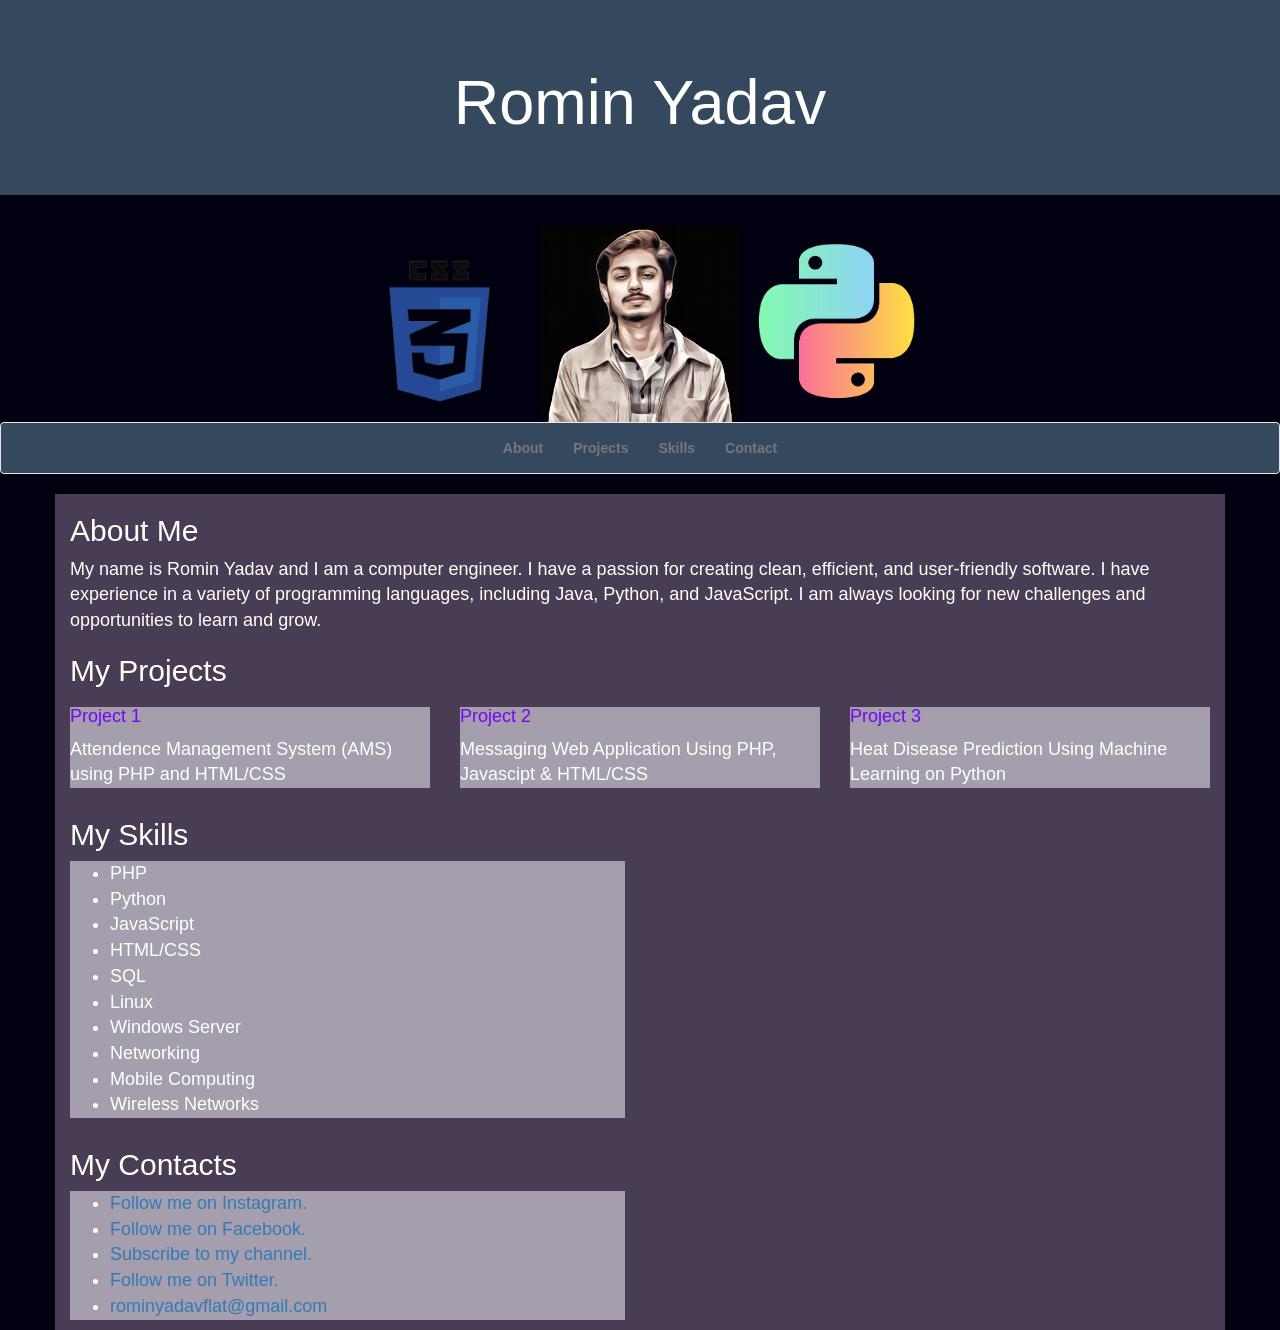
<file: index.html>
<!DOCTYPE html>
<html>
<head>
<!-- Google tag (gtag.js) -->
<script async src="https://www.googletagmanager.com/gtag/js?id=G-CVL8886HJJ"></script>
<script>
  window.dataLayer = window.dataLayer || [];
  function gtag(){dataLayer.push(arguments);}
  gtag('js', new Date());

  gtag('config', 'G-CVL8886HJJ');
</script>
  <link rel="shortcut icon" href="logo.png" type="image/x-icon">
  <title>Romin Yadav</title>
  <link rel="stylesheet" href="https://maxcdn.bootstrapcdn.com/bootstrap/3.3.7/css/bootstrap.min.css">
  <link rel="stylesheet" type="text/css" href="styles.css">
</head>
<body>
  <header>
  
    <div class="jumbotron text-center">
    
      <h1>Romin Yadav</h1>
    </div>
    
    
    <div class="center">
    	<img src="logo1.png" class="img-fluid" width="200"  alt="Responsive image">
     	<img src="1111.jpg" class="center"  display="flex" align-items="center" width="200" height="196.4413" alt="image">
     	<img src="11.png" class="img-fluid" width="200"  alt="Responsive image">
    
     </div>
     
    
      </header>

  <nav class="navbar navbar-default">
  <div class="center">
    <div class="container-fluid">
      <ul class="nav navbar-nav">
        <li><a href="#about">About</a></li>
        <li><a href="#projects">Projects</a></li>
        <li><a href="#skills">Skills</a></li>
        <li><a href="#contact">Contact</a></li>
      </ul>
    </div>
  </div>
  </nav>

  <div class="container">
    <section id="about">
      <h2>About Me</h2>
      <p>My name is Romin Yadav and I am a computer engineer. I have a passion for creating clean, efficient, and user-friendly software. I have experience in a variety of programming languages, including Java, Python, and JavaScript. I am always looking for new challenges and opportunities to learn and grow.</p>
    </section>

    <section id="projects">
      <h2>My Projects</h2>
      <div class="row">
        <div class="col-sm-4">
          <div class="card">
            <div class="card-body">
              <h4 class="card-title">Project 1</h4>
              <p class="card-text">Attendence Management System (AMS) using PHP and HTML/CSS</p>
            </div>
          </div>
        </div>
        <div class="col-sm-4">
          <div class="card">
            <div class="card-body">
              <h4 class="card-title">Project 2</h4>
              <p class="card-text">Messaging Web Application Using PHP, Javascipt & HTML/CSS</p>
            </div>
          </div>
        </div>
        <div class="col-sm-4">
          <div class="card">
            <div class="card-body">
              <h4 class="card-title">Project 3</h4>
              <p class="card-text">Heat Disease Prediction Using Machine Learning on Python</p>
            </div>
          </div>
        </div>
      </div>
    </section>

    <section id="skills">
      <h2>My Skills</h2>
      <div class="row">
        <div class="col-sm-6">
        <div class=card>
          <ul>
            <li class="card-text">PHP</li>
            <li class="card-text">Python</li>
      <li class="card-text">JavaScript</li>
      <li class="card-text">HTML/CSS</li>
      <li class="card-text">SQL</li>
      <li class="card-text">Linux</li>
      <li class="card-text">Windows Server</li>
      <li class="card-text">Networking</li>
      <li class="card-text">Mobile Computing</li>
      <li class="card-text">Wireless Networks</li>
    </ul>
    </div>
    </div>
    </div>
  </section>

   <section id="contact">
      <h2>My Contacts</h2>
      <div class="row">
        <div class="col-sm-6">
        <div class="card">
          <ul>
            <li><a href="https://www.instagram.com/romin_yadav/" target="_blank">Follow me on Instagram.</a></li>
            <li><a href="https://www.facebook.com/rominnyadav/" target="_blank">Follow me on Facebook.</a></li>     
	          <li><a href="https://www.youtube.com/rominyadav/" target="_blank">Subscribe to my channel.</a></li>    	  
            <li><a href="https://www.twitter.com/rominyadav/" target="_blank">Follow me on Twitter.</a></li>
            <script type="text/javascript">
  var email = "rominyadavflat" + "@" + "gmail.com";
  document.write("<li><a href='mailto:" + email + "'>" + email + "</a></li>");
</script>
    	  </ul>
   </section>
 </html>
</file>
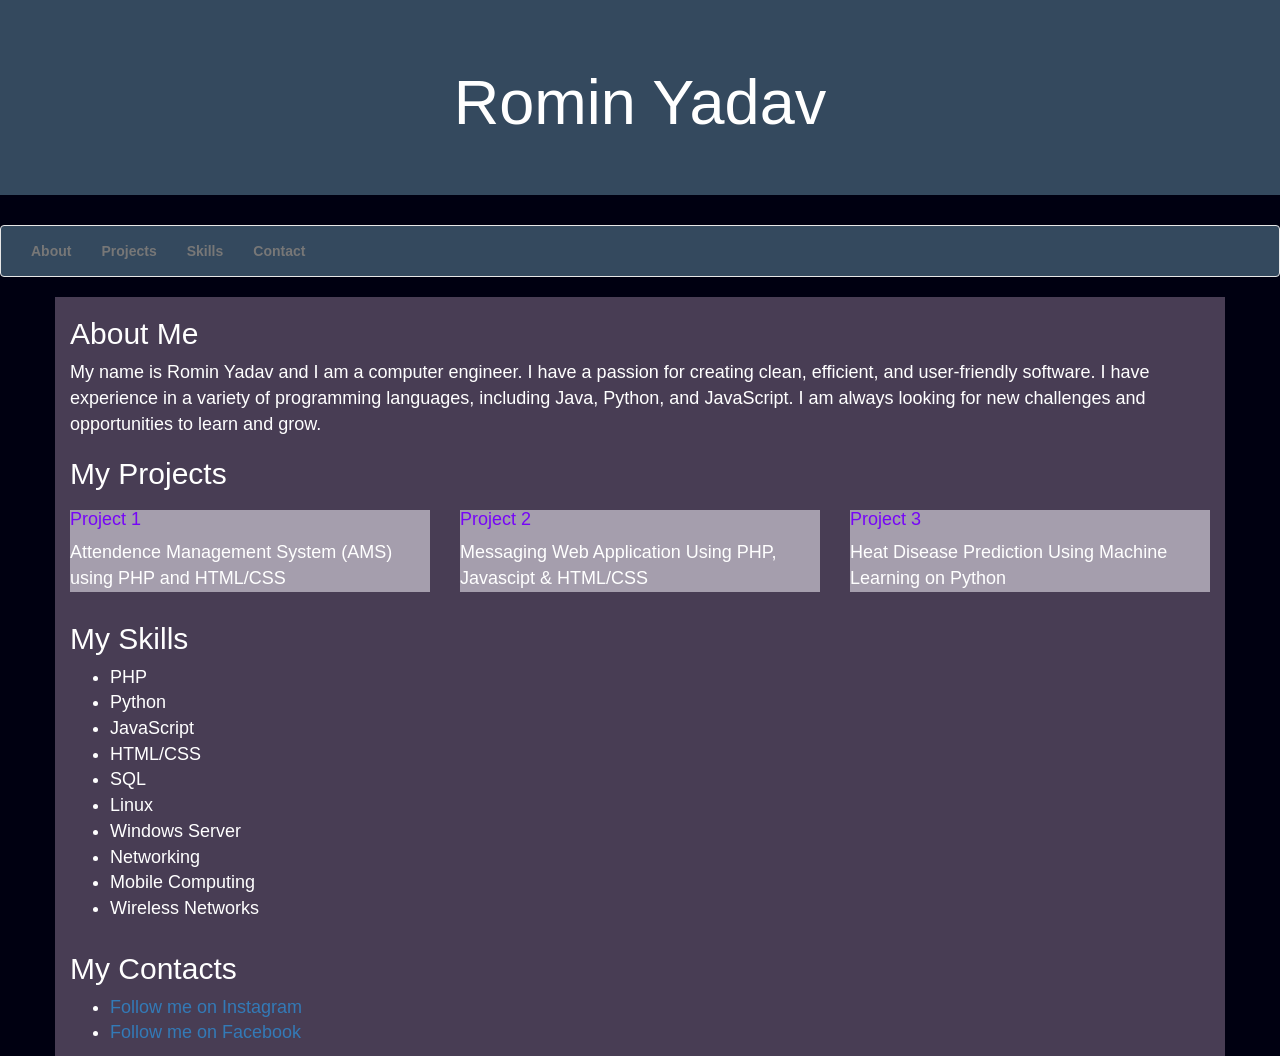
<file: index (copy).html>
<!DOCTYPE html>
<html>
<head>
  <title>Personal Portfolio</title>
  <link rel="stylesheet" href="https://maxcdn.bootstrapcdn.com/bootstrap/3.3.7/css/bootstrap.min.css">
  <link rel="stylesheet" type="text/css" href="styles.css">
</head>
<body>
  <header>
    <div class="jumbotron text-center">
      <h1>Romin Yadav</h1>
    </div>
  </header>

  <nav class="navbar navbar-default">
    <div class="container-fluid">
      <ul class="nav navbar-nav">
        <li><a href="#about">About</a></li>
        <li><a href="#projects">Projects</a></li>
        <li><a href="#skills">Skills</a></li>
        <li><a href="#contact">Contact</a></li>
      </ul>
    </div>
  </nav>

  <div class="container">
    <section id="about">
      <h2>About Me</h2>
      <p>My name is Romin Yadav and I am a computer engineer. I have a passion for creating clean, efficient, and user-friendly software. I have experience in a variety of programming languages, including Java, Python, and JavaScript. I am always looking for new challenges and opportunities to learn and grow.</p>
    </section>

    <section id="projects">
      <h2>My Projects</h2>
      <div class="row">
        <div class="col-sm-4">
          <div class="card">
            <div class="card-body">
              <h4 class="card-title">Project 1</h4>
              <p class="card-text">Attendence Management System (AMS) using PHP and HTML/CSS</p>
            </div>
          </div>
        </div>
        <div class="col-sm-4">
          <div class="card">
            <div class="card-body">
              <h4 class="card-title">Project 2</h4>
              <p class="card-text">Messaging Web Application Using PHP, Javascipt & HTML/CSS</p>
            </div>
          </div>
        </div>
        <div class="col-sm-4">
          <div class="card">
            <div class="card-body">
              <h4 class="card-title">Project 3</h4>
              <p class="card-text">Heat Disease Prediction Using Machine Learning on Python</p>
            </div>
          </div>
        </div>
      </div>
    </section>

    <section id="skills">
      <h2>My Skills</h2>
      <div class="row">
        <div class="col-sm-6">
          <ul>
            <li>PHP</li>
            <li>Python</li>
      <li>JavaScript</li>
      <li>HTML/CSS</li>
      <li>SQL</li>
      <li>Linux</li>
      <li>Windows Server</li>
      <li>Networking</li>
      <li>Mobile Computing</li>
      <li>Wireless Networks</li>
    </ul>
  </section>

   <section id="contacts">
      <h2>My Contacts</h2>
      <div class="row">
        <div class="col-sm-6">
          <ul>
            <li><a href="https://www.instagram.com/romin_yadav/">Follow me on Instagram</a></li>
            <li><a href="https://www.facebook.com/rominnyadav/">Follow me on Facebook</a></li>
      
    	  </ul>
   </section>
 </html>
</file>
<file: styles.css>
body {
  background-color: #000011;
}

.jumbotron {
  background-color: #34495e;
  color: white;
}

.navbar {
  background-color: #34495e;
  color: #000000;
  font-weight: itallic;
  font-weight: bold;
}

.navbar a {
  color: white;
}

.card {
  background-color: #a59ead;
}

.card-title {
  color: #7605f7;
}

.card-text {
  color: #ffffff;
}

.card-text1 {
  color: #ffffff;
}
.bold {
	font-weight: bold;
}
.image-left {
	float: left;
	}
	
.container	{
    	background-color: #483d54;
    	color: white;
    	font-size: 18px;
    }
    
.center {
  
  display: flex;
  align-items: center;
  justify-content: center;
   

}
<style>
  a.email:link, a.email:visited {
    color: #ff0000;
    text-decoration: none;
  }
  a.email:hover, a.email:active {
    color: #0000ff;
  }
</style>
<a class="email" href="mailto:rominyadavflat@gmail.com">yMail me.</a>
</file>
